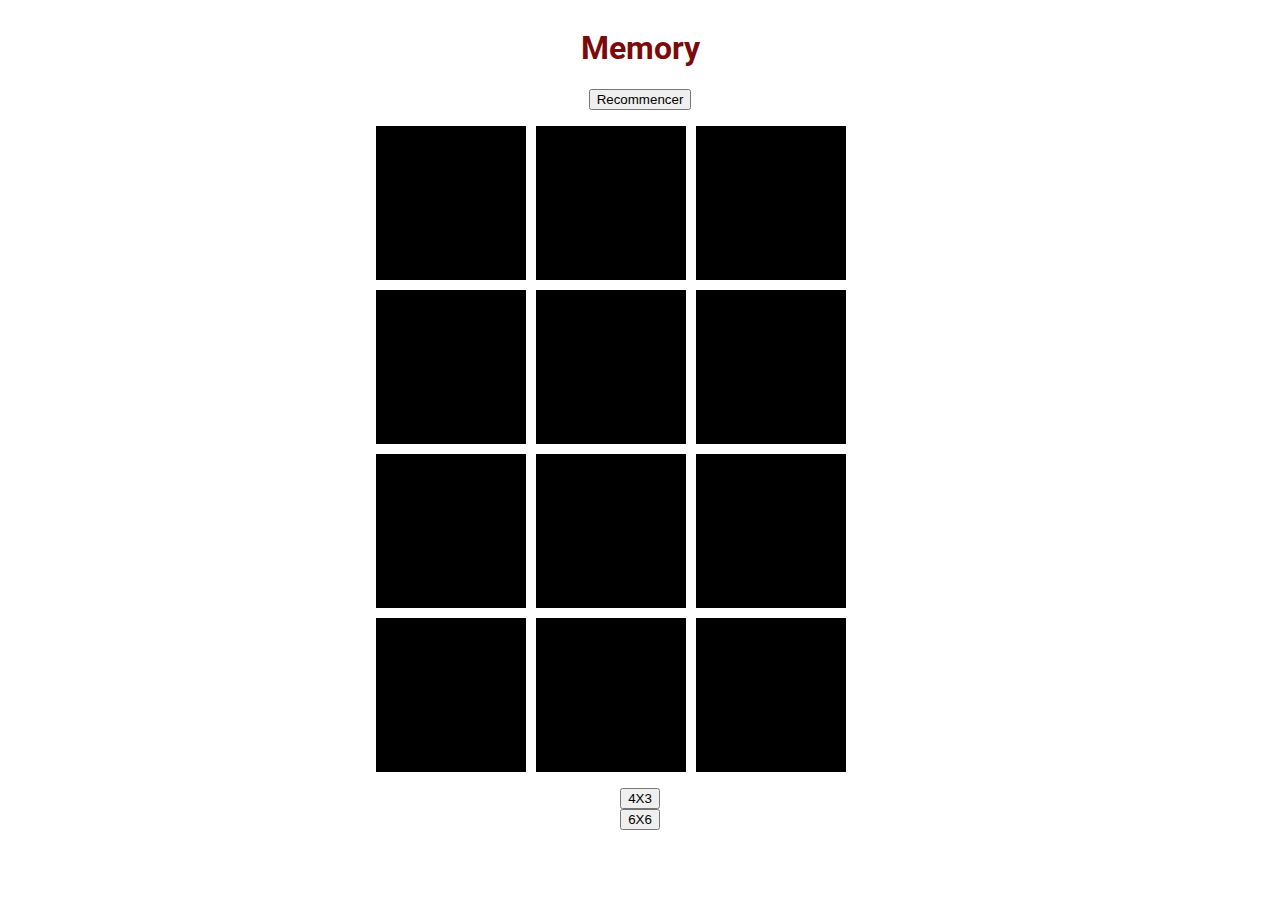
<file: index.html>
<!DOCTYPE html>
<html lang="en">
<head>
    <meta charset="UTF-8">
    <meta name="viewport" content="width=device-width, initial-scale=1.0">
    <title>Memory</title>
    <link rel="stylesheet" href="style.css">
    <style>
        @import url('https://fonts.googleapis.com/css2?family=Roboto&display=swap');
    </style>
    
</head>
<body>
    <h1>Memory</h1>
    
    <button id="reload" onclick="reload()">Recommencer</button>

    <ul id="cartes"></ul>

    <button onclick="choixTaille('0')">4X3</button>
    <button onclick="choixTaille('1')">6X6</button>
    <script src="main.js"></script>
    
</body>
</html>
</file>
<file: style.css>
div.box{
    width: 150px;
    height: 150px;
    background-color: blue;
    border-radius: 5px;
}

h1{
    color: #7D0A0A;
    font-family: 'Roboto', sans-serif;
}

body{
    background-color: white;
    display: flex;
    flex-direction: column;
    justify-content: center;
    align-items: center;
}

#cartes{
    display: flex;
    flex-wrap: wrap;
    gap: 10px;
    list-style-type: none;
    width: 45%;
}

#cartes li.invisible img{
    background-color: black;
    visibility: hidden;
}

#cartes li img{
    background-color: black;
    visibility: visible;
}
#cartes li{
    background-color: black;
}
</file>
